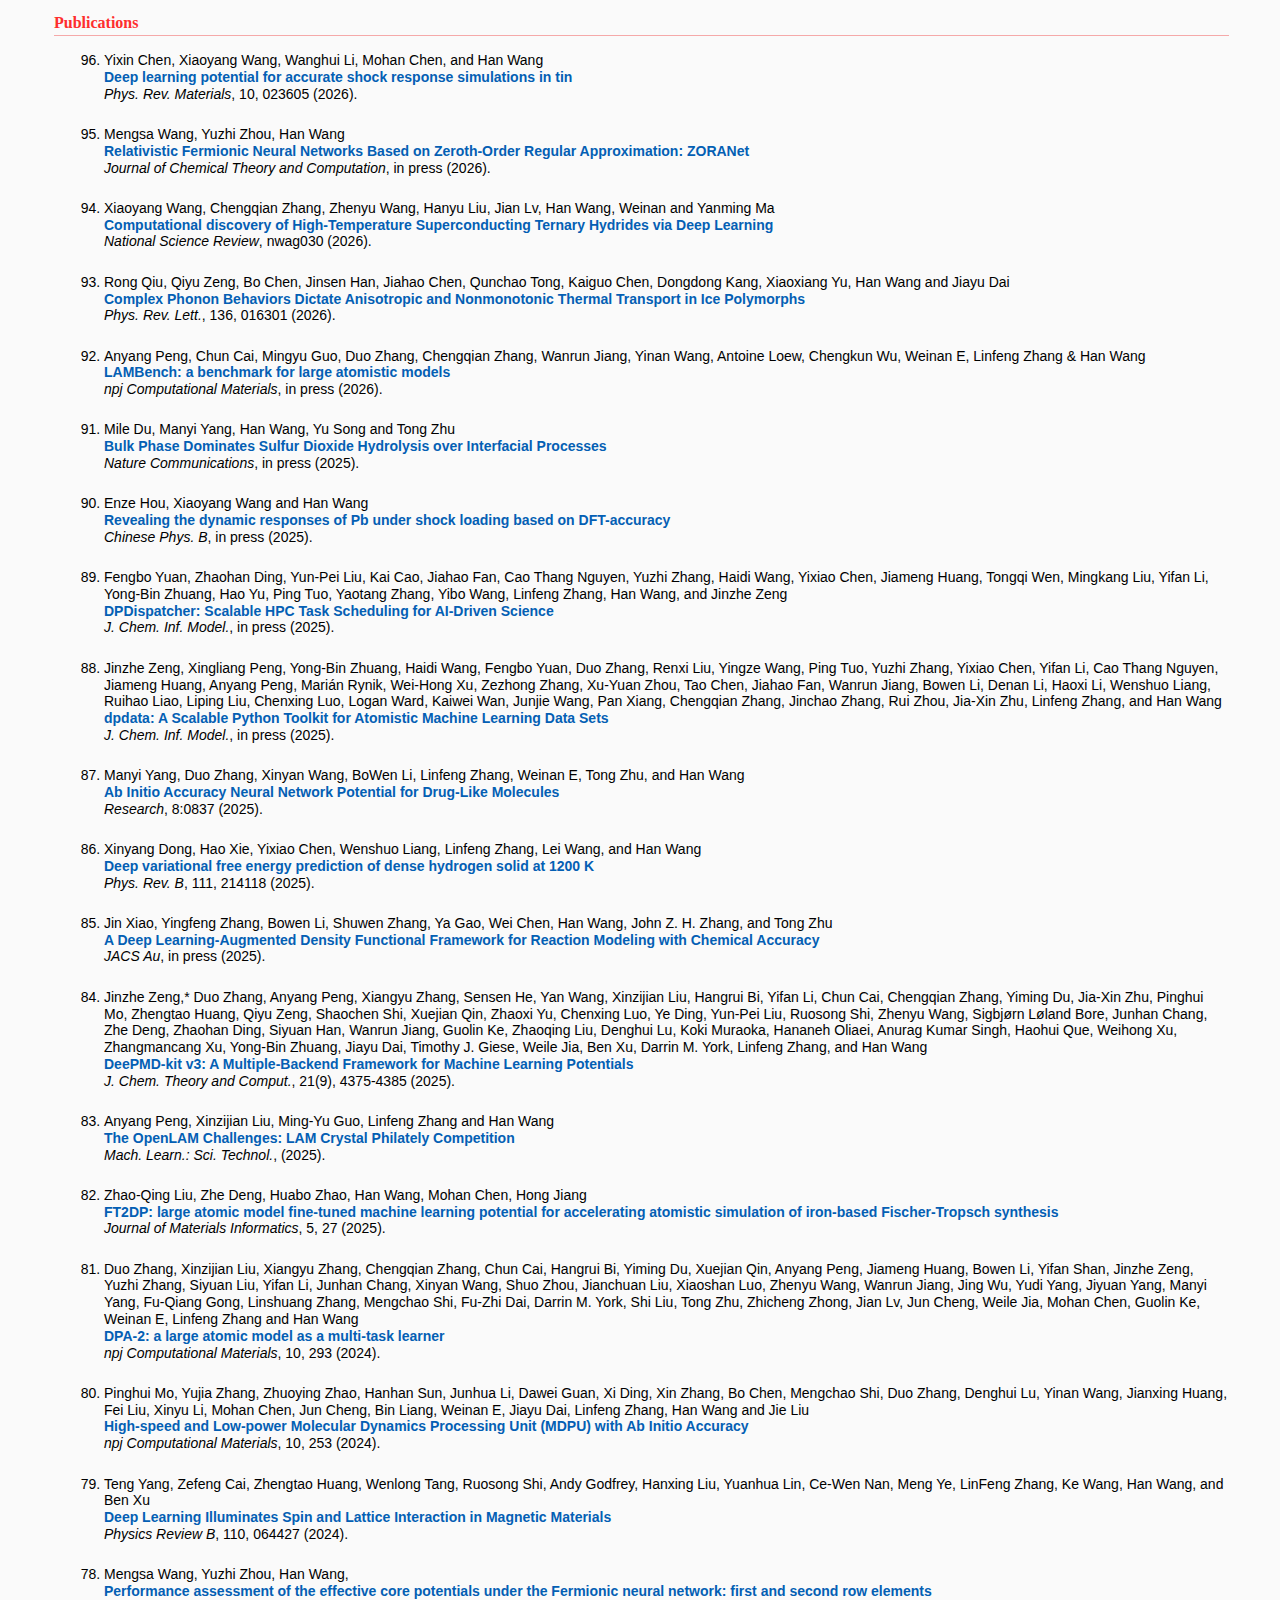
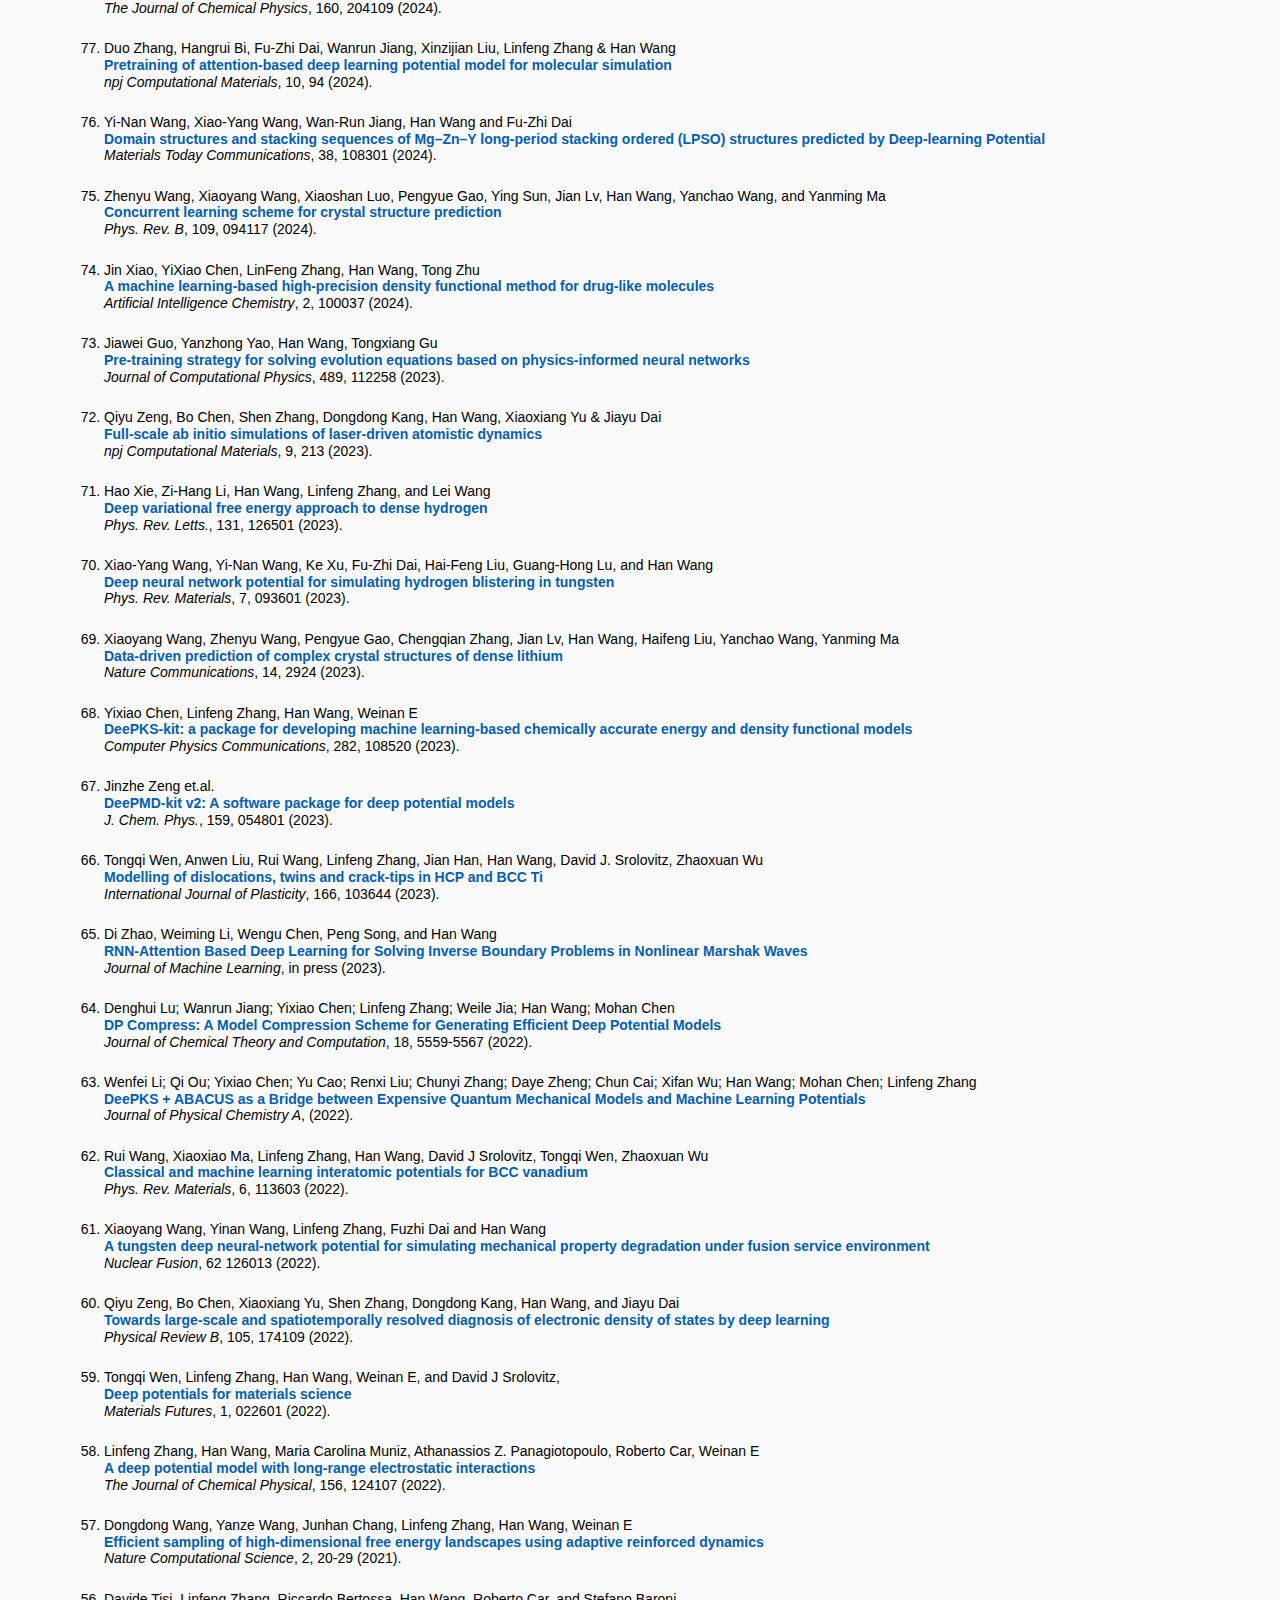
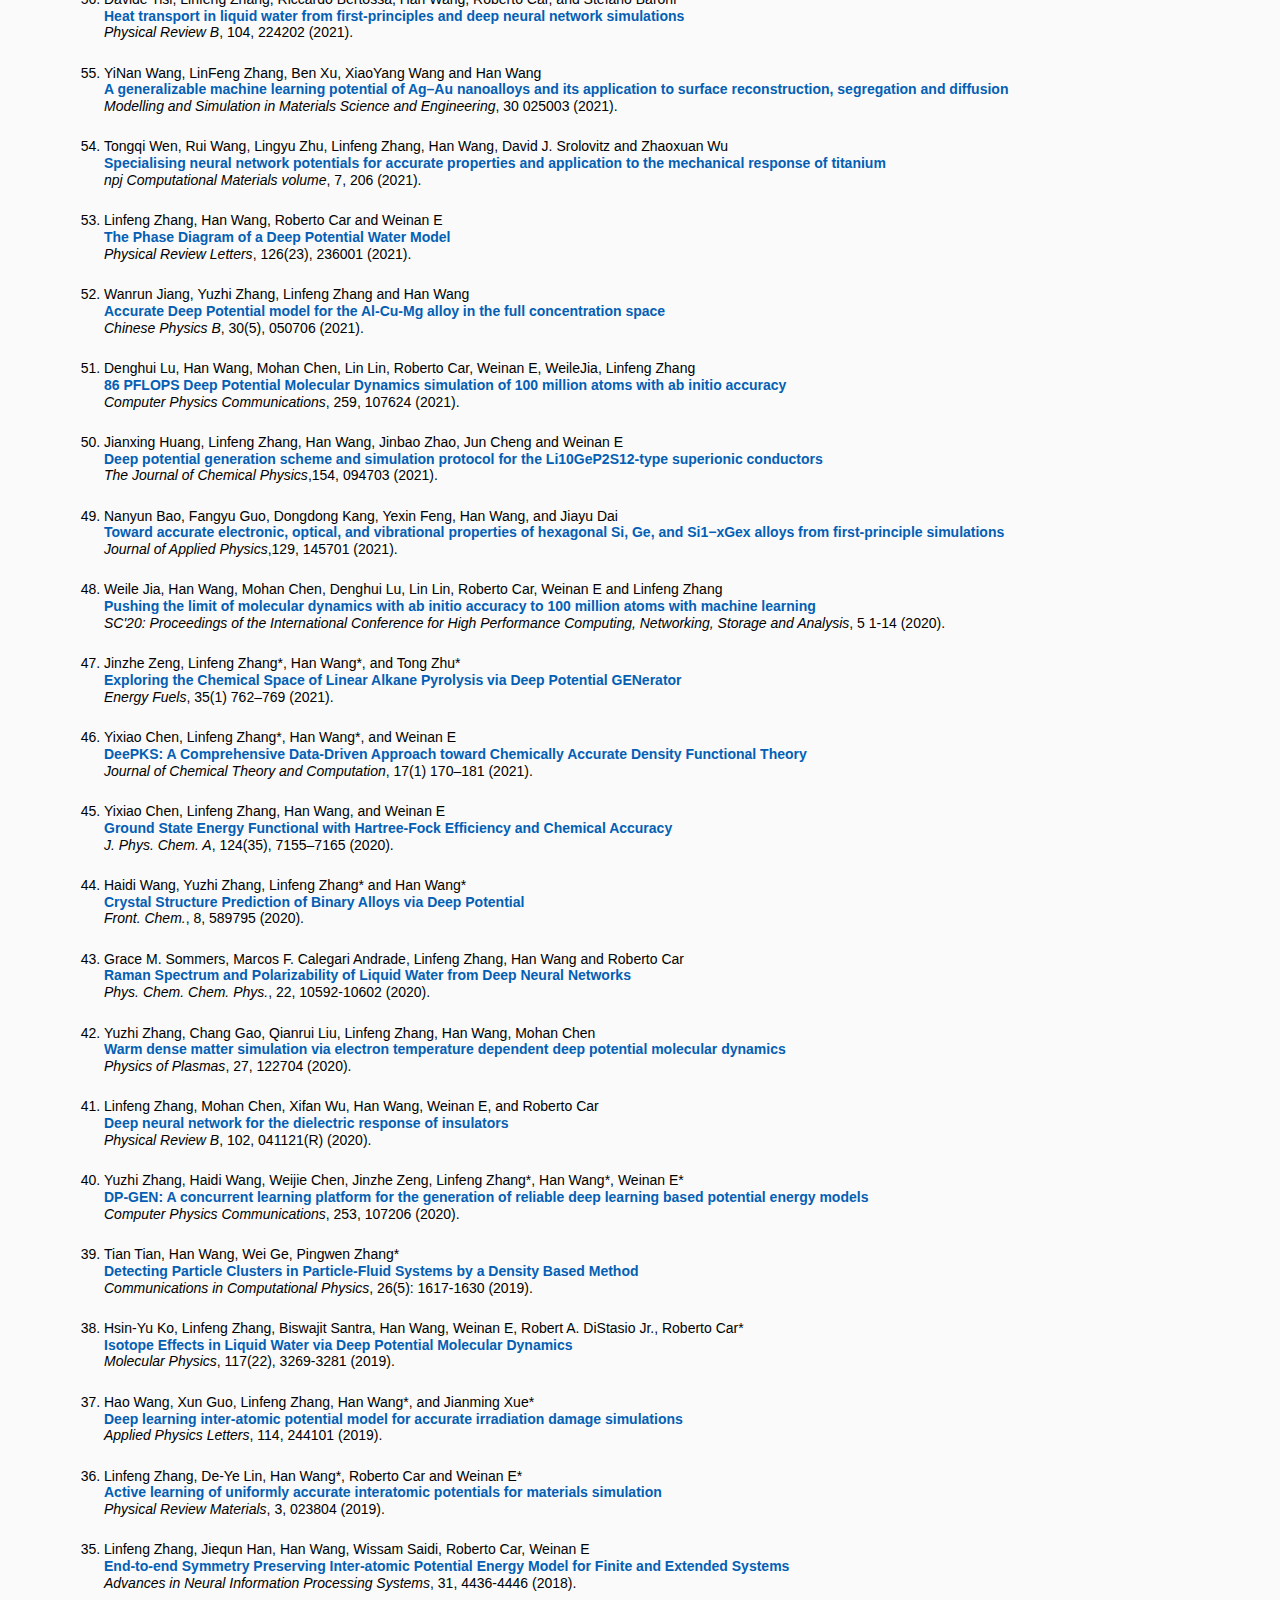
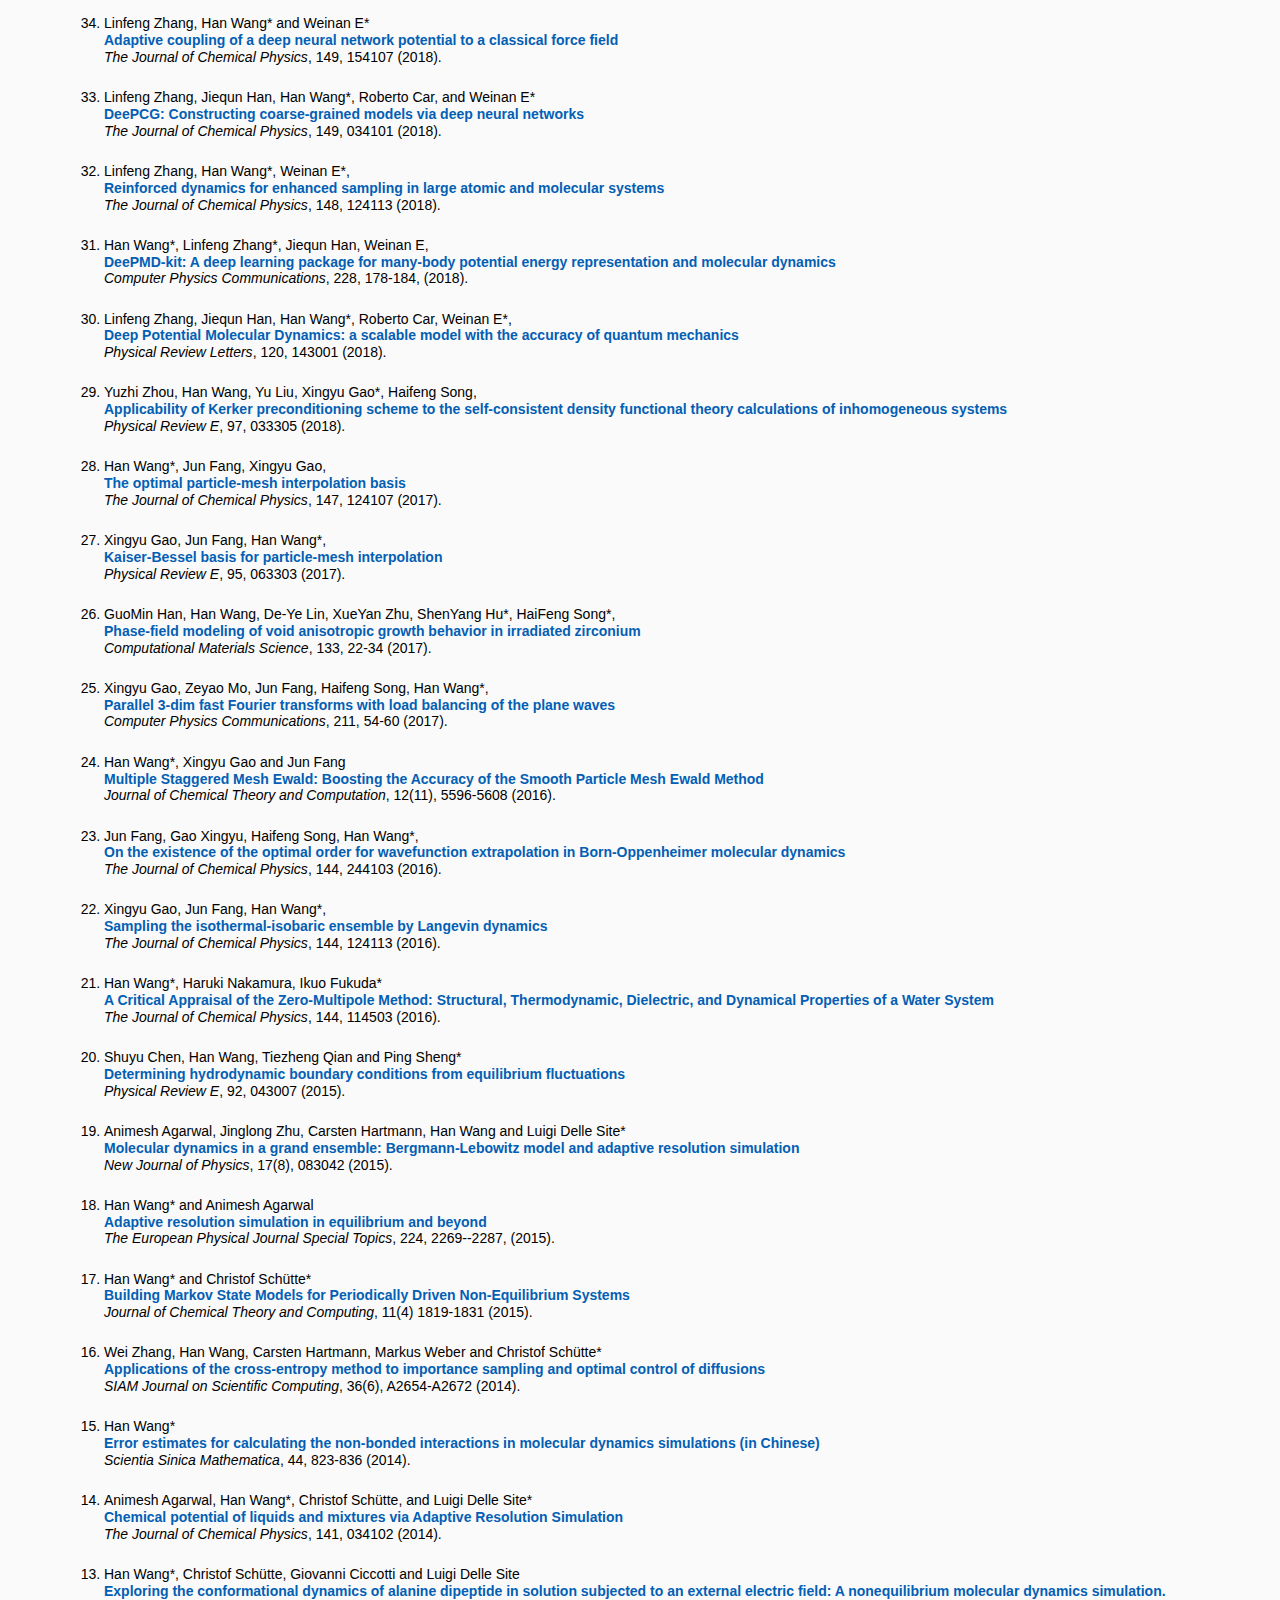
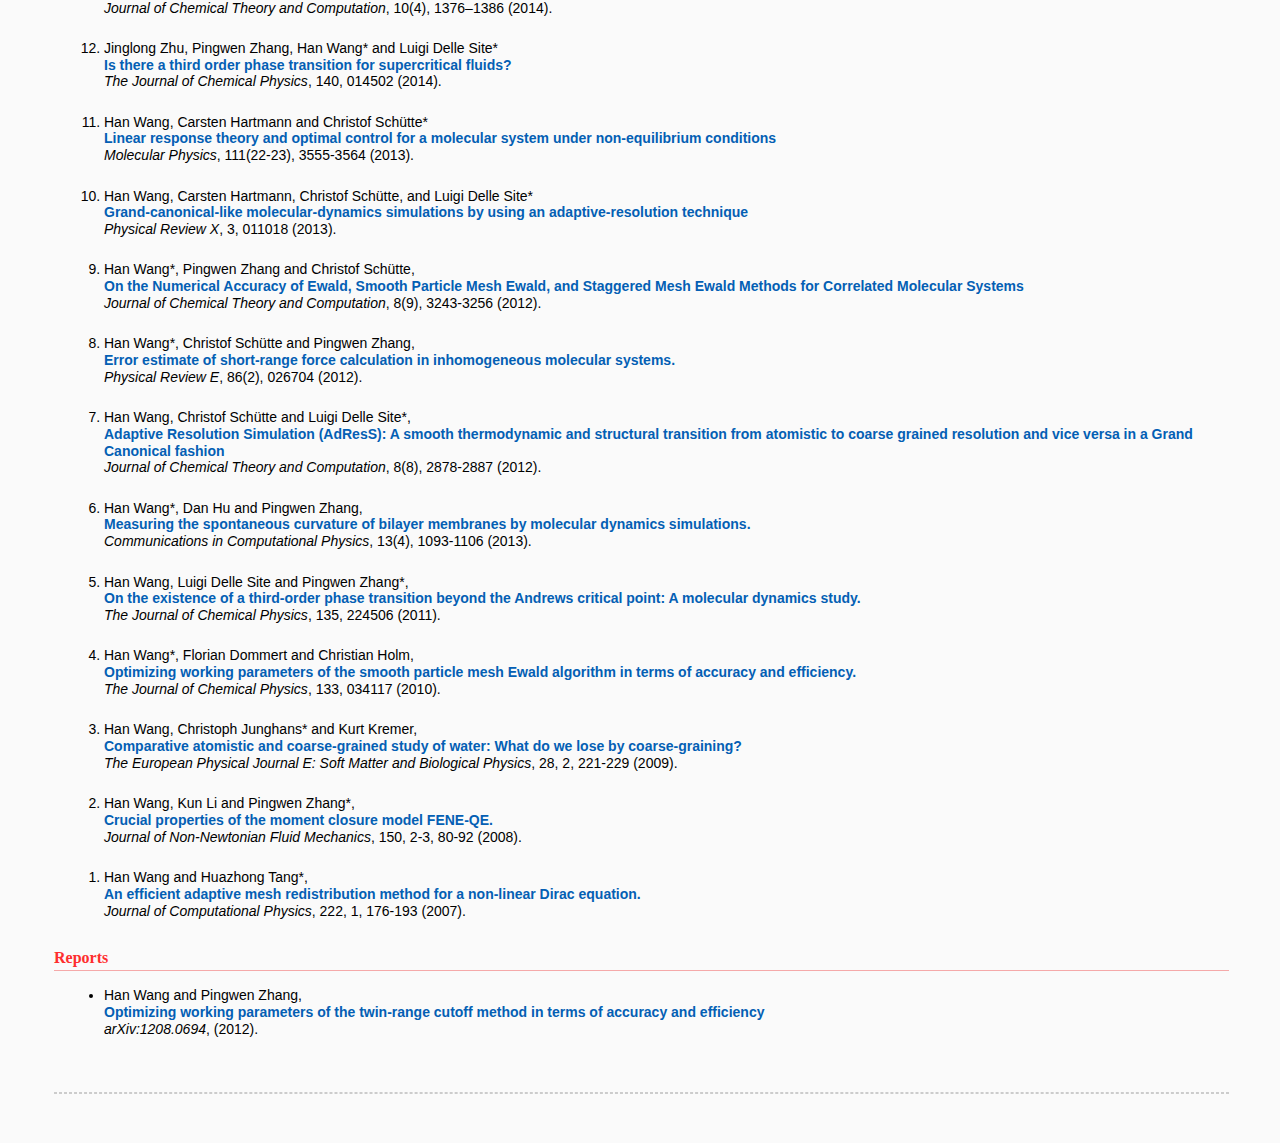
<file: publication.html>
<!DOCTYPE HTML PUBLIC "-//W3C//DTD HTML 4.0 Transitional//EN"> 
<html> 
  <head> 
    <title>Publications</title> 
    <meta http-equiv="Content-Type"
          content="text/html; charset=utf-8"> 
    <link rel="stylesheet" type="text/css" charset="utf-8" media="all" href="style.css" /> 
  </head>

  
  <body>

    <h3>Publications</h3>
    
    <ol reversed style="line-height:auto">
      <li>
	Yixin Chen, Xiaoyang Wang, Wanghui Li, Mohan Chen, and Han Wang
	<br>
	<a href="https://link.aps.org/doi/10.1103/6psb-3ksf">
	  Deep learning potential for accurate shock response simulations in tin
	</a><br>
	<i>Phys. Rev. Materials</i>, 10, 023605 (2026).
      </li>
      <br>
      <li>
	Mengsa Wang, Yuzhi Zhou, Han Wang
	<br>
	<a href="https://www.doi.org/10.1021/acs.jctc.5c01602">
	  Relativistic Fermionic Neural Networks Based on Zeroth-Order Regular Approximation: ZORANet
	</a><br>
	<i>Journal of Chemical Theory and Computation</i>, in press (2026).
      </li>
      <br>
      <li>
	Xiaoyang Wang, Chengqian Zhang, Zhenyu Wang, Hanyu Liu, Jian Lv, Han Wang, Weinan and Yanming Ma
	<br>
	<a href="https://doi.org/10.1093/nsr/nwag030">
	  Computational discovery of High-Temperature Superconducting Ternary Hydrides via Deep Learning
	</a><br>
	<i>National Science Review</i>, nwag030 (2026).
      </li>
      <br>
      <li>
	Rong Qiu, Qiyu Zeng, Bo Chen, Jinsen Han, Jiahao Chen, Qunchao Tong, Kaiguo Chen, Dongdong Kang, Xiaoxiang Yu, Han Wang and Jiayu Dai
	<br>
	<a href="https://doi.org/10.1103/fw22-25rz">
	  Complex Phonon Behaviors Dictate Anisotropic and Nonmonotonic Thermal Transport in Ice Polymorphs
	</a><br>
	<i>Phys. Rev. Lett.</i>, 136, 016301 (2026).
      </li>
      <br>
      <li>
	Anyang Peng, Chun Cai, Mingyu Guo, Duo Zhang, Chengqian Zhang, Wanrun Jiang, Yinan Wang, Antoine Loew, Chengkun Wu, Weinan E, Linfeng Zhang & Han Wang
	<br>
	<a href="https://www.nature.com/articles/s41524-025-01929-3">
	  LAMBench: a benchmark for large atomistic models
	</a><br>
	<i>npj Computational Materials</i>, in press (2026).
      </li>
      <br>
      <li>
	Mile Du, Manyi Yang, Han Wang, Yu Song and Tong Zhu
	<br>
	<a href="https://doi.org/10.1038/s41467-025-67250-1">
	  Bulk Phase Dominates Sulfur Dioxide Hydrolysis over Interfacial Processes
	</a><br>
	<i>Nature Communications</i>, in press (2025).
      </li>
      <br>
      <li>
	Enze Hou, Xiaoyang Wang and Han Wang
	<br>
	<a href="https://doi.org/10.1088/1674-1056/ae1726">
	  Revealing the dynamic responses of Pb under shock loading based on DFT-accuracy
	</a><br>
	<i>Chinese Phys. B</i>, in press (2025).
      </li>
      <br>
      <li>
	Fengbo Yuan, Zhaohan Ding, Yun-Pei Liu, Kai Cao, Jiahao Fan, Cao Thang Nguyen, Yuzhi Zhang, Haidi Wang, Yixiao Chen, Jiameng Huang, Tongqi Wen, Mingkang Liu, Yifan Li, Yong-Bin Zhuang, Hao Yu, Ping Tuo, Yaotang Zhang, Yibo Wang, Linfeng Zhang, Han Wang, and Jinzhe Zeng
	<br>
	<a href="https://doi.org/10.1021/acs.jcim.5c02081">
	  DPDispatcher: Scalable HPC Task Scheduling for AI-Driven Science
	</a><br>
	<i>J. Chem. Inf. Model.</i>, in press (2025).
      </li>
      <br>
      <li>
	Jinzhe Zeng, Xingliang Peng, Yong-Bin Zhuang, Haidi Wang, Fengbo Yuan, Duo Zhang, Renxi Liu, Yingze Wang, Ping Tuo, Yuzhi Zhang, Yixiao Chen, Yifan Li, Cao Thang Nguyen, Jiameng Huang, Anyang Peng, Marián Rynik, Wei-Hong Xu, Zezhong Zhang, Xu-Yuan Zhou, Tao Chen, Jiahao Fan, Wanrun Jiang, Bowen Li, Denan Li, Haoxi Li, Wenshuo Liang, Ruihao Liao, Liping Liu, Chenxing Luo, Logan Ward, Kaiwei Wan, Junjie Wang, Pan Xiang, Chengqian Zhang, Jinchao Zhang, Rui Zhou, Jia-Xin Zhu, Linfeng Zhang, and Han Wang
	<br>
	<a href="https://doi.org/10.1021/acs.jcim.5c01767">
	  dpdata: A Scalable Python Toolkit for Atomistic Machine Learning Data Sets
	</a><br>
	<i>J. Chem. Inf. Model.</i>, in press (2025).
      </li>
      <br>
      <li>
	Manyi Yang, Duo Zhang, Xinyan Wang, BoWen Li, Linfeng  Zhang, Weinan E, Tong Zhu, and Han Wang
	<br>
	<a href="https://doi.org/10.34133/research.0837">
	  Ab Initio Accuracy Neural Network Potential for Drug-Like Molecules
	</a><br>
	<i>Research</i>, 8:0837 (2025).
      </li>
      <br>
      <li>
	Xinyang Dong, Hao Xie, Yixiao Chen, Wenshuo Liang, Linfeng Zhang, Lei Wang, and Han Wang
	<br>
	<a href="https://doi.org/10.1103/rbsg-r7hx">
	  Deep variational free energy prediction of dense hydrogen solid at 1200 K
	</a><br>
	<i>Phys. Rev. B</i>, 111, 214118 (2025).
      </li>
      <br>
      <li>
	Jin Xiao, Yingfeng Zhang, Bowen Li, Shuwen Zhang, Ya Gao, Wei Chen, Han Wang, John Z. H. Zhang, and Tong Zhu
	<br>
	<a href="https://pubs.acs.org/doi/10.1021/jacsau.5c00541">
	  A Deep Learning-Augmented Density Functional Framework for Reaction Modeling with Chemical Accuracy
	</a><br>
	<i>JACS Au</i>, in press (2025).
      </li>
      <br>
      <li>
	Jinzhe Zeng,* Duo Zhang, Anyang Peng, Xiangyu Zhang, Sensen He, Yan Wang, Xinzijian Liu, Hangrui Bi, Yifan Li, Chun Cai, Chengqian Zhang, Yiming Du, Jia-Xin Zhu, Pinghui Mo, Zhengtao Huang, Qiyu Zeng, Shaochen Shi, Xuejian Qin, Zhaoxi Yu, Chenxing Luo, Ye Ding, Yun-Pei Liu, Ruosong Shi, Zhenyu Wang, Sigbjørn Løland Bore, Junhan Chang, Zhe Deng, Zhaohan Ding, Siyuan Han, Wanrun Jiang, Guolin Ke, Zhaoqing Liu, Denghui Lu, Koki Muraoka, Hananeh Oliaei, Anurag Kumar Singh, Haohui Que, Weihong Xu, Zhangmancang Xu, Yong-Bin Zhuang, Jiayu Dai, Timothy J. Giese, Weile Jia, Ben Xu, Darrin M. York, Linfeng Zhang, and Han Wang
	<br>
	<a href="https://doi.org/10.1021/acs.jctc.5c00340">
	  DeePMD-kit v3: A Multiple-Backend Framework for Machine Learning Potentials
	</a><br>
	<i>J. Chem. Theory and Comput.</i>, 21(9), 4375-4385 (2025).
      </li>
      <br>
      <li>
	Anyang Peng, Xinzijian Liu, Ming-Yu Guo, Linfeng Zhang and Han Wang
	<br>
	<a href="https://doi.org/10.1088/2632-2153/add3bf">
	  The OpenLAM Challenges: LAM Crystal Philately Competition
	</a><br>
	<i>Mach. Learn.: Sci. Technol.</i>, (2025).
      </li>
      <br>
      <li>
	Zhao-Qing Liu, Zhe Deng, Huabo Zhao, Han Wang, Mohan Chen, Hong Jiang
	<br>
	<a href="https://doi.org/10.20517/jmi.2024.105">
	  FT2DP: large atomic model fine-tuned machine learning potential for accelerating atomistic simulation of iron-based Fischer-Tropsch synthesis
	</a><br>
	<i>Journal of Materials Informatics</i>, 5, 27 (2025).
      </li>
      <br>
      <li>
	Duo Zhang, Xinzijian Liu, Xiangyu Zhang, Chengqian Zhang, Chun Cai, Hangrui Bi, Yiming Du, Xuejian Qin, Anyang Peng, Jiameng Huang, Bowen Li, Yifan Shan, Jinzhe Zeng, Yuzhi Zhang, Siyuan Liu, Yifan Li, Junhan Chang, Xinyan Wang, Shuo Zhou, Jianchuan Liu, Xiaoshan Luo, Zhenyu Wang, Wanrun Jiang, Jing Wu, Yudi Yang, Jiyuan Yang, Manyi Yang, Fu-Qiang Gong, Linshuang Zhang, Mengchao Shi, Fu-Zhi Dai, Darrin M. York, Shi Liu, Tong Zhu, Zhicheng Zhong, Jian Lv, Jun Cheng, Weile Jia, Mohan Chen, Guolin Ke, Weinan E, Linfeng Zhang and Han Wang
	<br>
	<a href="https://www.nature.com/articles/s41524-024-01493-2">
	  DPA-2: a large atomic model as a multi-task learner
	</a><br>
	<i>npj Computational Materials</i>, 10, 293 (2024).
      </li>
      <br>
      <li>
	Pinghui Mo, Yujia Zhang, Zhuoying Zhao, Hanhan Sun, Junhua Li, Dawei Guan, Xi Ding, Xin Zhang, Bo Chen, Mengchao Shi, Duo Zhang, Denghui Lu, Yinan Wang, Jianxing Huang, Fei Liu, Xinyu Li, Mohan Chen, Jun Cheng, Bin Liang, Weinan E, Jiayu Dai, Linfeng Zhang, Han Wang and Jie Liu
	<br>
	<a href="https://www.nature.com/articles/s41524-024-01422-3">
	  High-speed and Low-power Molecular Dynamics Processing Unit (MDPU) with Ab Initio Accuracy 
	</a><br>
	<i>npj Computational Materials</i>, 10, 253 (2024).
      </li>
      <br>
      <li>
	Teng Yang, Zefeng Cai, Zhengtao Huang, Wenlong Tang, Ruosong Shi, Andy Godfrey, Hanxing Liu, Yuanhua Lin, Ce-Wen Nan, Meng Ye, LinFeng Zhang, Ke Wang, Han Wang, and Ben Xu
	<br>
	<a href="https://doi.org/10.1103/PhysRevB.110.064427">
	  Deep Learning Illuminates Spin and Lattice Interaction in Magnetic Materials
	</a><br>
	<i>Physics Review B</i>, 110, 064427 (2024).
      </li>
      <br>
      <li>
	Mengsa Wang, Yuzhi Zhou, Han Wang,
	<br>
	<a href="https://doi.org/10.1063/5.0207853">
	  Performance assessment of the effective core potentials under the Fermionic neural network: first and second row elements
	</a><br>
	<i>The Journal of Chemical Physics</i>,  160, 204109 (2024).
      </li>
      <br>
      <li>
	Duo Zhang, Hangrui Bi, Fu-Zhi Dai, Wanrun Jiang, Xinzijian Liu, Linfeng Zhang & Han Wang
	<br>
	<a href="https://doi.org/10.1038/s41524-024-01278-7">
	  Pretraining of attention-based deep learning potential model for molecular simulation
	</a><br>
	<i>npj Computational Materials</i>, 10, 94 (2024).
      </li>
      <br>
      <li>
	Yi-Nan Wang, Xiao-Yang Wang, Wan-Run Jiang, Han Wang and Fu-Zhi Dai
	<br>
	<a href="https://doi.org/10.1016/j.mtcomm.2024.108301">
	  Domain structures and stacking sequences of Mg–Zn–Y long-period stacking ordered (LPSO) structures predicted by Deep-learning Potential
	</a><br>
	<i>Materials Today Communications</i>, 38, 108301 (2024).
      </li>
      <br>
      <li>
	Zhenyu Wang, Xiaoyang Wang, Xiaoshan Luo, Pengyue Gao, Ying Sun, Jian Lv, Han Wang, Yanchao Wang, and Yanming Ma
	<br>
	<a href="https://doi.org/10.1103/PhysRevB.109.094117">
	  Concurrent learning scheme for crystal structure prediction
	</a><br>
	<i>Phys. Rev. B</i>, 109, 094117 (2024).
      </li>
      <br>
      <li>
	Jin Xiao, YiXiao Chen, LinFeng Zhang, Han Wang, Tong Zhu
	<br>
	<a href="https://doi.org/10.1016/j.aichem.2023.100037">
	  A machine learning-based high-precision density functional method for drug-like molecules
	</a><br>
	<i>Artificial Intelligence Chemistry</i>, 2, 100037 (2024).
      </li>
      <br>
      <li>
	Jiawei Guo, Yanzhong Yao, Han Wang, Tongxiang Gu
	<br>
	<a href="https://doi.org/10.1016/j.jcp.2023.112258">
	  Pre-training strategy for solving evolution equations based on physics-informed neural networks
	</a><br>
	<i>Journal of Computational Physics</i>, 489, 112258 (2023).
      </li>
      <br>
      <li>
	Qiyu Zeng, Bo Chen, Shen Zhang, Dongdong Kang, Han Wang, Xiaoxiang Yu & Jiayu Dai
	<br>
	<a href="https://www.nature.com/articles/s41524-023-01168-4">
	  Full-scale ab initio simulations of laser-driven atomistic dynamics
	</a><br>
	<i>npj Computational Materials</i>, 9, 213 (2023).
      </li>
      <br>
      <li>
	Hao Xie, Zi-Hang Li, Han Wang, Linfeng Zhang, and Lei Wang
	<br>
	<a href="https://doi.org/10.1103/PhysRevLett.131.126501">
	  Deep variational free energy approach to dense hydrogen
	</a><br>
	<i>Phys. Rev. Letts.</i>, 131, 126501 (2023).
      </li>
      <br>
      <li>
	Xiao-Yang Wang, Yi-Nan Wang, Ke Xu, Fu-Zhi Dai, Hai-Feng Liu, Guang-Hong Lu, and Han Wang
	<br>
	<a href="https://doi.org/10.1103/PhysRevMaterials.7.093601">
	  Deep neural network potential for simulating hydrogen blistering in tungsten
	</a><br>
	<i>Phys. Rev. Materials</i>, 7, 093601 (2023).
      </li>
      <br>
      <li>
	Xiaoyang Wang, Zhenyu Wang, Pengyue Gao, Chengqian Zhang, Jian Lv, Han Wang, Haifeng Liu, Yanchao Wang, Yanming Ma
	<br>
	<a href="https://doi.org/10.1038/s41467-023-38650-y">
	  Data-driven prediction of complex crystal structures of dense lithium
	</a><br>
	<i>Nature Communications</i>, 14, 2924 (2023).
      </li>
      <br>
      <li>
	Yixiao Chen, Linfeng Zhang, Han Wang, Weinan E 
	<br>
	<a href="https://doi.org/10.17632/x54bnz5vxk.1">
	  DeePKS-kit: a package for developing machine learning-based chemically accurate energy and density functional models
	</a><br>
	<i>Computer Physics Communications</i>, 282, 108520 (2023).
      </li>
      <br>
      <li>
	Jinzhe Zeng et.al. 
	<br>
	<a href="https://doi.org/10.1063/5.0155600">
	  DeePMD-kit v2: A software package for deep potential models 
	</a><br>
	<i>J. Chem. Phys.</i>, 159, 054801 (2023).
      </li>
      <br>
      <li>
	Tongqi Wen, Anwen Liu, Rui Wang, Linfeng Zhang, Jian Han, Han Wang, David J. Srolovitz, Zhaoxuan Wu
	<br>
	<a href="https://doi.org/10.1016/j.ijplas.2023.103644">
	  Modelling of dislocations, twins and crack-tips in HCP and BCC Ti
	</a><br>
	<i>International Journal of Plasticity</i>, 166, 103644 (2023).
      </li>
      <br>
      <li>
	Di Zhao, Weiming Li, Wengu Chen, Peng Song, and Han Wang
	<br>
	<a href="https://doi.org/10.4208/jml.221209">
	  RNN-Attention Based Deep Learning for Solving Inverse Boundary Problems in Nonlinear Marshak Waves
	</a><br>
	<i>Journal of Machine Learning</i>, in press (2023).
      </li>
      <br>
      <li>
	Denghui Lu; Wanrun Jiang; Yixiao Chen; Linfeng Zhang; Weile Jia; Han Wang; Mohan Chen
	<br>
	<a href="https://doi.org/10.1021/acs.jctc.2c00102">
	  DP Compress: A Model Compression Scheme for Generating Efficient Deep Potential Models
	</a><br>
	<i>Journal of Chemical Theory and Computation</i>, 18, 5559-5567 (2022).
      </li>
      <br>
      <li>
	Wenfei Li; Qi Ou; Yixiao Chen; Yu Cao; Renxi Liu; Chunyi Zhang; Daye Zheng; Chun Cai; Xifan Wu; Han Wang; Mohan Chen; Linfeng Zhang
	<br>
	<a href="https://doi.org/10.1021/acs.jpca.2c05000">
	  DeePKS + ABACUS as a Bridge between Expensive Quantum Mechanical Models and Machine Learning Potentials
	</a><br>
	<i>Journal of Physical Chemistry A</i>, (2022).
      </li>
      <br>
      <li>
	Rui Wang, Xiaoxiao Ma, Linfeng Zhang, Han Wang, David J Srolovitz, Tongqi Wen, Zhaoxuan Wu
	<br>
	<a href="https://doi.org/10.1103/PhysRevMaterials.6.113603">
	  Classical and machine learning interatomic potentials for BCC vanadium
	</a><br>
	<i>Phys. Rev. Materials</i>, 6, 113603 (2022).
      </li>
      <br>
      <li>
	Xiaoyang Wang, Yinan Wang, Linfeng Zhang, Fuzhi Dai and Han Wang
	<br>
	<a href="https://doi.org/10.1088/1741-4326/ac888b">
	  A tungsten deep neural-network potential for simulating mechanical property degradation under fusion service environment
	</a><br>
	<i>Nuclear Fusion</i>,  62 126013 (2022).
      </li>
      <br>
      <li>
	Qiyu Zeng, Bo Chen, Xiaoxiang Yu, Shen Zhang, Dongdong Kang, Han Wang, and Jiayu Dai
	<br>
	<a href="https://doi.org/10.1103/PhysRevB.105.174109">
	  Towards large-scale and spatiotemporally resolved diagnosis of electronic density of states by deep learning
	</a><br>
	<i>Physical Review B</i>, 105, 174109 (2022).
      </li>
      <br>
      <li>
	Tongqi Wen, Linfeng Zhang, Han Wang, Weinan E, and David J Srolovitz,
	<br>
	<a href="https://doi.org/10.1088/2752-5724/ac681d">
	  Deep potentials for materials science
	</a><br>
	<i>Materials Futures</i>, 1, 022601 (2022).
      </li>
      <br>
      <li>
	Linfeng Zhang, Han Wang, Maria Carolina Muniz, Athanassios Z. Panagiotopoulo, Roberto Car, Weinan E
	<br>
	<a href="https://doi.org/10.1063/5.0083669">
	  A deep potential model with long-range electrostatic interactions
	</a><br>
	<i>The Journal of Chemical Physical</i>, 156, 124107 (2022).
      </li>
      <br>
      <li>
	Dongdong Wang, Yanze Wang, Junhan Chang, Linfeng Zhang, Han Wang, Weinan E
	<br>
	<a href="https://doi.org/10.1038/s43588-021-00173-1">
	  Efficient sampling of high-dimensional free energy landscapes using adaptive reinforced dynamics
	</a><br>
	<i>Nature Computational Science</i>, 2, 20-29 (2021).
      </li>
      <br>
      <li>
	Davide Tisi, Linfeng Zhang, Riccardo Bertossa, Han Wang, Roberto Car, and Stefano Baroni
	<br>
	<a href="https://doi.org/10.1103/PhysRevB.104.224202">
	  Heat transport in liquid water from first-principles and deep neural network simulations
	</a><br>
	<i>Physical Review B</i>, 104, 224202 (2021).
      </li>
      <br>
      <li>
	YiNan Wang, LinFeng Zhang, Ben Xu, XiaoYang Wang and Han Wang
	<br>
	<a href="https://doi.org/10.1088/1361-651X/ac4002">
	  A generalizable machine learning potential of Ag–Au nanoalloys and its application to surface reconstruction, segregation and diffusion
	</a><br>
	<i>Modelling and Simulation in Materials Science and Engineering</i>, 30 025003 (2021).
      </li>
      <br>
      <li>
	Tongqi Wen, Rui Wang, Lingyu Zhu, Linfeng Zhang, Han Wang, David J. Srolovitz and Zhaoxuan Wu
	<br>
	<a href="https://doi.org/10.1038/s41524-021-00661-y">
	  Specialising neural network potentials for accurate properties and application to the mechanical response of titanium 
	</a><br>
	<i>npj Computational Materials volume</i>, 7, 206 (2021).
      </li>
      <br>
      <li>
	Linfeng Zhang, Han Wang, Roberto Car and Weinan E
	<br>
	<a href="https://doi.org/10.1103/PhysRevLett.126.236001">
	  The Phase Diagram of a Deep Potential Water Model 
	</a><br>
	<i>Physical Review Letters</i>, 126(23), 236001 (2021).
      </li>
      <br>
      <li>
	Wanrun Jiang, Yuzhi Zhang, Linfeng Zhang and Han Wang
	<br>
	<a href="https://doi.org/10.1088/1674-1056/abf134">
	  Accurate Deep Potential model for the Al-Cu-Mg alloy in the full concentration space
	</a><br>
	<i>Chinese Physics B</i>, 30(5), 050706 (2021).
      </li>
      <br>
      <li>
	Denghui Lu, Han Wang, Mohan Chen, Lin Lin, Roberto Car, Weinan E, WeileJia, Linfeng Zhang
	<br>
	<a href="https://doi.org/10.1016/j.cpc.2020.107624">
	  86 PFLOPS Deep Potential Molecular Dynamics simulation of 100 million atoms with ab initio accuracy
	</a><br>
	<i>Computer Physics Communications</i>, 259, 107624 (2021).
      </li>
      <br>
      <li>
	Jianxing Huang, Linfeng Zhang, Han Wang, Jinbao Zhao, Jun Cheng and Weinan E
	<br>
	<a href="https://doi.org/10.1063/5.0041849">
	  Deep potential generation scheme and simulation protocol for the Li10GeP2S12-type superionic conductors
	</a><br>
	<i>The Journal of Chemical Physics</i>,154, 094703 (2021).
      </li>
      <br>
      <li>
	Nanyun Bao,  Fangyu Guo,  Dongdong Kang,  Yexin Feng,  Han Wang, and  Jiayu Dai
	<br>
	<a href="https://doi.org/10.1063/5.0043773">
	  Toward accurate electronic, optical, and vibrational properties of hexagonal Si, Ge, and Si1−xGex alloys from first-principle simulations
	</a><br>
	<i>Journal of Applied Physics</i>,129, 145701 (2021).
      </li>
      <br>
      <li>
	Weile Jia, Han Wang, Mohan Chen, Denghui Lu, Lin Lin, Roberto Car, Weinan E and Linfeng Zhang
	<br>
	<a href="https://dl.acm.org/doi/abs/10.5555/3433701.3433707">
	  Pushing the limit of molecular dynamics with ab initio accuracy to 100 million atoms with machine learning
	</a><br>
	<i>SC'20: Proceedings of the International Conference for High Performance Computing, Networking, Storage and Analysis</i>, 5 1-14 (2020).
      </li>
      <br>
      <li>
	Jinzhe Zeng, Linfeng Zhang*, Han Wang*, and Tong Zhu*
	<br>
	<a href="https://doi.org/10.1021/acs.energyfuels.0c03211">
	  Exploring the Chemical Space of Linear Alkane Pyrolysis via Deep Potential GENerator
	</a><br>
	<i>Energy Fuels</i>, 35(1) 762–769 (2021).
      </li>
      <br>
      <li>
	Yixiao Chen, Linfeng Zhang*, Han Wang*, and Weinan E
	<br>
	<a href="https://doi.org/10.1021/acs.jctc.0c00872">
	  DeePKS: A Comprehensive Data-Driven Approach toward Chemically Accurate Density Functional Theory
	</a><br>
	<i>Journal of Chemical Theory and Computation</i>, 17(1) 170–181 (2021).
      </li>
      <br>
      <li>
	Yixiao Chen, Linfeng Zhang, Han Wang, and Weinan E
	<br>
	<a href="https://doi.org/10.1021/acs.jpca.0c03886">
	  Ground State Energy Functional with Hartree-Fock Efficiency and Chemical Accuracy
	</a><br>
	<i>J. Phys. Chem. A</i>, 124(35), 7155–7165 (2020).
      </li>
      <br>
      <li>
	Haidi Wang, Yuzhi Zhang, Linfeng Zhang* and Han Wang*
	<br>
	<a href="https://doi.org/10.3389/fchem.2020.589795">
	  Crystal Structure Prediction of Binary Alloys via Deep Potential
	</a><br>
	<i>Front. Chem.</i>, 8, 589795 (2020).
      </li>
      <br>
      <li>
	Grace M. Sommers, Marcos F. Calegari Andrade, Linfeng Zhang, Han Wang and  Roberto Car
	<br>
	<a href="https://doi.org/10.1039/D0CP01893G">
	  Raman Spectrum and Polarizability of Liquid Water from Deep Neural Networks 
	</a><br>
	<i>Phys. Chem. Chem. Phys.</i>, 22, 10592-10602 (2020).
      </li>
      <br>
      <li>
	Yuzhi Zhang, Chang Gao, Qianrui Liu, Linfeng Zhang, Han Wang, Mohan Chen
	<br>
	<a href="https://doi.org/10.1063/5.0023265">
	  Warm dense matter simulation via electron temperature dependent deep potential molecular dynamics 
	</a><br>
	<i>Physics of Plasmas</i>, 27, 122704 (2020).
      </li>
      <br>
      <li>
	Linfeng Zhang, Mohan Chen, Xifan Wu, Han Wang, Weinan E, and Roberto Car
	<br>
	<a href="https://doi.org/10.1103/PhysRevB.102.041121">
	  Deep neural network for the dielectric response of insulators
	</a><br>
	<i>Physical Review B</i>, 102, 041121(R) (2020).
      </li>
      <br>
      <li>
	Yuzhi Zhang, Haidi Wang, Weijie Chen, Jinzhe Zeng, Linfeng Zhang*, Han Wang*, Weinan E*
	<br>
	<a href="https://doi.org/10.1016/j.cpc.2020.107206">
	  DP-GEN: A concurrent learning platform for the generation of reliable deep learning based potential energy models
	</a><br>
	<i>Computer Physics Communications</i>, 253, 107206 (2020).
      </li>
      <br>
      <li>
	Tian Tian, Han Wang, Wei Ge, Pingwen Zhang*
	<br>
	<a href="https://doi.org/10.4208/cicp.2019.js60.09">
	  Detecting Particle Clusters in Particle-Fluid Systems by a Density Based Method
	</a><br>
	<i>Communications in Computational Physics</i>, 26(5): 1617-1630 (2019).
      </li>
      <br>
      <li>
	Hsin-Yu Ko, Linfeng Zhang, Biswajit Santra, Han Wang, Weinan E, Robert A. DiStasio Jr., Roberto Car*	
	<br>
	<a href="https://arxiv.org/pdf/1904.04930.pdf">
	  Isotope Effects in Liquid Water via Deep Potential Molecular Dynamics
	</a><br>
	<i>Molecular Physics</i>, 117(22), 3269-3281 (2019).
      </li>
      <br>
      <li>
	Hao Wang, Xun Guo, Linfeng Zhang, Han Wang*, and Jianming Xue*
	<br>
	<a href="https://doi.org/10.1063/1.5098061">
	Deep learning inter-atomic potential model for accurate irradiation damage simulations  
	</a><br>
	<i>Applied Physics Letters</i>, 114, 244101 (2019).
      </li>
      <br>
      <li>
	Linfeng Zhang, De-Ye Lin, Han Wang*, Roberto Car and Weinan E*
	<br>
	<a href="https://doi.org/10.1103/PhysRevMaterials.3.023804">
	  Active learning of uniformly accurate interatomic potentials for materials simulation
	</a><br>
	<i>Physical Review Materials</i>, 3, 023804 (2019).
      </li>
      <br>
      <li>
	Linfeng Zhang, Jiequn Han, Han Wang, Wissam Saidi, Roberto Car, Weinan E
	<br>
	<a href="https://papers.nips.cc/paper/2018/hash/e2ad76f2326fbc6b56a45a56c59fafdb-Abstract.html">
	  End-to-end Symmetry Preserving Inter-atomic Potential Energy Model for Finite and Extended Systems
	</a><br>
	<i>Advances in Neural Information Processing Systems</i>, 31, 4436-4446 (2018).
      </li>
      <br>
      <li>
	Linfeng Zhang, Han Wang* and Weinan E*
	<br>
	<a href="https://doi.org/10.1063/1.5042714">
	  Adaptive coupling of a deep neural network potential to a classical force field
	</a><br>
	<i>The Journal of Chemical Physics</i>, 149, 154107 (2018).
      </li>
      <br>
      <li>
	Linfeng Zhang, Jiequn Han, Han Wang*, Roberto Car, and Weinan E*
	<br>
	<a href="https://doi.org/10.1063/1.5027645">
	  DeePCG: Constructing coarse-grained models via deep neural networks
	</a><br>
	<i>The Journal of Chemical Physics</i>, 149, 034101 (2018).
      </li>
      <br>
      <li>
	Linfeng Zhang, Han Wang*, Weinan E*, 
	<br>
	<a href="https://doi.org/10.1063/1.5019675">
	  Reinforced dynamics for enhanced sampling in large atomic and molecular systems
	</a><br>
	<i>The Journal of Chemical Physics</i>, 148, 124113 (2018).
      </li>
      <br>
      <li>
	Han Wang*, Linfeng Zhang*, Jiequn Han, Weinan E, 
	<br>
	<a href="https://doi.org/10.1016/j.cpc.2018.03.016">
	  DeePMD-kit: A deep learning package for many-body potential energy representation and molecular dynamics 
	</a><br>
	<i>Computer Physics Communications</i>, 228, 178-184, (2018).
      </li>
      <br>
      <li>
	Linfeng Zhang, Jiequn Han, Han Wang*, Roberto Car, Weinan E*, 
	<br>
	<a href="https://doi.org/10.1103/PhysRevLett.120.143001">
	  Deep Potential Molecular Dynamics: a scalable model with the accuracy of quantum mechanics
	</a><br>
	<i>Physical Review Letters</i>, 120, 143001 (2018).
      </li>
      <br>
      <li>
	Yuzhi Zhou, Han Wang, Yu Liu, Xingyu Gao*, Haifeng Song, 
	<br>
	<a href="https://doi.org/10.1103/PhysRevE.97.033305">
	Applicability of Kerker preconditioning scheme to the self-consistent density functional theory calculations of inhomogeneous systems
	</a><br>
	<i>Physical Review E</i>, 97, 033305 (2018).
      </li>
      <br>
      <li>
	Han Wang*, Jun Fang, Xingyu Gao, 
	<br>
	<a href="https://doi.org/10.1063/1.4994857">
	  The optimal particle-mesh interpolation basis
	</a><br>
	<i>The Journal of Chemical Physics</i>, 147, 124107 (2017).
      </li>
      <br>
      <li>
	Xingyu Gao, Jun Fang, Han Wang*,
	<br>
	<a href="https://doi.org/10.1103/PhysRevE.95.063303">
	  Kaiser-Bessel basis for particle-mesh interpolation
	</a><br>
	<i>Physical Review E</i>, 95, 063303 (2017).
      </li>
      <br>
      <li>
	GuoMin Han, Han Wang, De-Ye Lin, XueYan Zhu, ShenYang Hu*, HaiFeng Song*,
	<br>
	<a href="https://doi.org/10.1016/j.commatsci.2017.02.032">
	  Phase-field modeling of void anisotropic growth behavior in irradiated zirconium
	</a><br>
	<i>Computational Materials Science</i>, 133, 22-34 (2017).
      </li>
      <br>
      <li>
	Xingyu Gao, Zeyao Mo, Jun Fang, Haifeng Song, Han Wang*,
	<br>
	<a href="http://dx.doi.org/10.1016/j.cpc.2016.07.001">
	  Parallel 3-dim fast Fourier transforms with load balancing of the plane waves
	</a><br>
	<i>Computer Physics Communications</i>, 211, 54-60 (2017).
      </li>
      <br>
      <li>
	Han Wang*, Xingyu Gao and Jun Fang
	<br>
	<a href="http://dx.doi.org/10.1021/acs.jctc.6b00701">
	  Multiple Staggered Mesh Ewald: Boosting the Accuracy of the Smooth Particle Mesh Ewald Method 
	</a><br>
	<i>Journal of Chemical Theory and Computation</i>, 12(11), 5596-5608 (2016).
      </li>
      <br>
      <li>
	Jun Fang, Gao Xingyu, Haifeng Song, Han Wang*,
	<br>
	<a href="http://dx.doi.org/10.1063/1.4954234">
	  On the existence of the optimal order for wavefunction extrapolation in Born-Oppenheimer molecular dynamics
	</a><br>
	<i>The Journal of Chemical Physics</i>, 144, 244103 (2016).
      </li>
      <br>
      <li>
	Xingyu Gao, Jun Fang, Han Wang*,
	<br>
	<a href="http://dx.doi.org/10.1063/1.4944909">
	  Sampling the isothermal-isobaric ensemble by Langevin dynamics
	</a><br>
	<i>The Journal of Chemical Physics</i>, 144, 124113 (2016).
      </li>
      <br>
      <li>
	Han Wang*, Haruki Nakamura, Ikuo Fukuda*
	<br>
	<a href="http://dx.doi.org/10.1063/1.4943956">
	  A Critical Appraisal of the Zero-Multipole Method: Structural, Thermodynamic, Dielectric, and Dynamical Properties of a Water System
	</a><br>
	<i>The Journal of Chemical Physics</i>, 144, 114503 (2016). 
      </li>
      <br>
      <li>
	Shuyu Chen, Han Wang, Tiezheng Qian and Ping Sheng*
	<br>
	<a href="http://dx.doi.org/10.1103/PhysRevE.92.043007">
	  Determining hydrodynamic boundary conditions from equilibrium fluctuations
	</a><br>
	<i>Physical Review E</i>, 92, 043007 (2015). 
      </li>
      <br>
      <li>
	Animesh Agarwal, Jinglong Zhu, Carsten Hartmann, Han Wang and Luigi Delle Site*
	<br>
	<a href="http://dx.doi.org/10.1088/1367-2630/17/8/083042">
	  Molecular dynamics in a grand ensemble: Bergmann-Lebowitz model and adaptive resolution simulation
	</a><br>
	<i>New Journal of Physics</i>, 17(8), 083042 (2015). 
      </li>
      <br>
      <li>
	Han Wang* and Animesh Agarwal
	<br>
	<a href="http://dx.doi.org/10.1140/epjst/e2015-02411-2">
	  Adaptive resolution simulation in equilibrium and beyond	  
	</a><br>
	<i>The European Physical Journal Special Topics</i>, 224, 2269--2287, (2015). 
      </li>
      <br>
      <li>
	Han Wang* and Christof Schütte*
	<br>
	<a href="http://dx.doi.org/10.1021/ct500997y">
	  Building Markov State Models for Periodically Driven Non-Equilibrium Systems
	</a><br>
	<i>Journal of Chemical Theory and Computing</i>, 11(4) 1819-1831 (2015).
      </li>
      <br>
      <li>
	Wei Zhang, Han Wang, Carsten Hartmann, Markus Weber and Christof Schütte*<br>
	<a href="http://dx.doi.org/10.1137/14096493X">
	  Applications of the cross-entropy method to importance
	  sampling and optimal control of diffusions
	</a><br>
	<i>SIAM Journal on Scientific Computing</i>, 36(6), A2654-A2672 (2014).
      </li>
      <br>
      <li>
	Han Wang*<br>
	<a href="http://math.scichina.com:8081/sciA/CN/10.1360/012013-142">
	  Error estimates for calculating the non-bonded interactions in molecular dynamics simulations (in Chinese)
	</a><br>
	<i>Scientia Sinica Mathematica</i>, 44, 823-836 (2014).
      </li>
      <br>
      <li>
	Animesh Agarwal, Han Wang*, Christof Schütte, and Luigi Delle Site*<br>
	<a href="http://arxiv.org/abs/1311.6982">
	  Chemical potential of liquids and mixtures via Adaptive Resolution Simulation
	</a><br>
	<i>The Journal of Chemical Physics</i>, 141, 034102 (2014).
      </li>
      <br>
      <li>
	Han Wang*, Christof Schütte, Giovanni Ciccotti and Luigi Delle Site<br>
	<a href="http://dx.doi.org/10.1021/ct400993e">
	  Exploring the conformational dynamics of alanine dipeptide in solution subjected to an external electric field: A nonequilibrium molecular dynamics simulation.
	</a><br>
	<i>Journal of Chemical Theory and Computation</i>, 10(4), 1376–1386 (2014).
      </li>
      <br>
      <li>
	Jinglong Zhu, Pingwen Zhang, Han Wang* and Luigi Delle Site*<br>
	<a href="http://dx.doi.org/10.1063/1.4855656">
	  Is there a third order phase transition for supercritical fluids?
	</a><br>
	<i>The Journal of Chemical Physics</i>, 140, 014502 (2014).
      </li>
      <br>
      <li>
	Han Wang, Carsten Hartmann and Christof Schütte*<br>
	<a href="http://dx.doi.org/10.1080/00268976.2013.844370">
	  Linear response theory and optimal control for a molecular system under non-equilibrium conditions
	</a><br>
	<i>Molecular Physics</i>, 111(22-23), 3555-3564 (2013).
      </li>
      <br>
      <li>
	Han Wang, Carsten Hartmann, Christof Schütte, and Luigi Delle Site*<br>
	<a href="http://dx.doi.org/10.1103/PhysRevX.3.011018">
	  Grand-canonical-like molecular-dynamics simulations by using an adaptive-resolution technique
	</a><br>
	<i>Physical Review X</i>, 3, 011018 (2013).
      </li>
      <br>
      <li>
	Han Wang*, Pingwen Zhang and Christof Schütte,<br>
	<a href="http://dx.doi.org/10.1021/ct300343y">
	  On the Numerical Accuracy of Ewald, Smooth Particle Mesh Ewald, and Staggered Mesh Ewald Methods for Correlated Molecular Systems
	</a><br>
	<i>Journal of Chemical Theory and Computation</i>, 8(9), 3243-3256 (2012).
      </li>
      <br>
      <li>
	Han Wang*, Christof Schütte and Pingwen Zhang,<br>
	<a href="http://dx.doi.org/10.1103/PhysRevE.86.026704">
	Error estimate of short-range force calculation in inhomogeneous molecular systems.
	</a><br>
	<i>Physical Review E</i>, 86(2), 026704 (2012).
      </li>
      <br>
      <li>
	Han Wang, Christof Schütte and Luigi Delle Site*,<br>
	<a href="http://dx.doi.org/10.1021/ct3003354">
	  Adaptive Resolution Simulation (AdResS): A smooth thermodynamic and structural transition from atomistic to coarse grained resolution and vice versa in a Grand Canonical fashion
	</a><br>
	<i>Journal of Chemical Theory and Computation</i>, 8(8), 2878-2887 (2012).
      </li>
      <br>
      <li>
	Han Wang*, Dan Hu and Pingwen Zhang,<br>
	<a href="./pdfs/spontaneousCurvature.pdf">
	Measuring the spontaneous curvature of bilayer membranes by molecular dynamics simulations. <br>
	</a>
	<i>Communications in Computational Physics</i>, 13(4), 1093-1106 (2013).
      </li>
      <br>
      <li>
	Han Wang, Luigi Delle Site and Pingwen Zhang*,<br>
	<a href="http://dx.doi.org/10.1063/1.3666848">
	On the existence of a third-order phase transition beyond the Andrews critical point: A molecular dynamics study.
	</a><br>
	<i>The Journal of Chemical Physics</i>, 135, 224506 (2011).
      </li>
      <br>
      <li>
	Han Wang*, Florian Dommert and Christian Holm,<br>
	<a href="http://dx.doi.org/10.1063/1.3446812">
	  Optimizing working parameters of the smooth particle mesh
	  Ewald algorithm in terms of accuracy and efficiency.
	</a><br>
	<i>The Journal of Chemical Physics</i>, 133, 034117 (2010).
      </li>
      <br>
      <li>
	Han Wang, Christoph Junghans* and Kurt Kremer,<br>
	<a href="http://dx.doi.org/10.1140/epje/i2008-10413-5">
	  Comparative atomistic and coarse-grained study of water:
	  What do we lose by coarse-graining?
	</a><br>
	<i>The European Physical Journal E: Soft Matter and Biological
	Physics</i>, 28, 2, 221-229 (2009).
      </li>
      <br>
      <li>
	Han Wang, Kun Li and Pingwen Zhang*,<br>
	<a href="http://dx.doi.org/10.1016/j.jnnfm.2007.10.013">
	  Crucial properties of the moment closure model FENE-QE.
	</a><br>
	<i>Journal of Non-Newtonian Fluid Mechanics</i>, 150, 2-3, 80-92 (2008).
      </li>
      <br>
      <li>
	Han Wang and Huazhong Tang*,<br>
	<a href="http://dx.doi.org/10.1016/j.jcp.2006.07.011">
	  An efficient adaptive mesh redistribution method for a
	  non-linear Dirac equation.
	</a><br>
	<i>Journal of Computational Physics</i>, 222, 1, 176-193 (2007).
      </li>
    </ol> 

    <h3>Reports</h3>
    <ul>
      <li>
	Han Wang and Pingwen Zhang,<br>
	<a href="http://arxiv.org/abs/1208.0694">
	  Optimizing working parameters of the twin-range cutoff method in terms of accuracy and efficiency
	</a><br>
	<i>arXiv:1208.0694</i>, (2012).
      </li>
    </ul>

    <br><br>
<hr>

  </body> 
</html>
</file>
<file: style.css>
body {
  font: 14px/1.2 Bitstream Vera Sans, Tahoma, sans-serif;
  background: #F7F8E0;  
  background: #FAFAFA;
  margin: 0px 50px 50px 55px;
  /* PADDING-left: 40px; */
  /* padding-right: 40px; */
  /* padding-left: 12%; */
  /* padding-right: 10%; */
  padding-left: 5%;
  padding-right: 4%;
  /* padding-top: 3em; */
  padding-bottom: 3em;
  margin: 0;
}
 
a {
  font-weight: bold;
  /* font-family: sans; */
  text-decoration: none;
  color: #045FB4;
}

a:hover {
    color: #2E9AFE;
}

.title, h1{
  margin-top: 0px; 
  margin-left: -100px;
  margin-right: -90px;
  padding: 25px 0px 16px 60px;
  font-family: sans-serif;
  font-weight: bolder;
  color: #004f37;
  background: #d9e7e2 url(../images/sky.png) repeat-x;
  font-size: 30px;
  line-height: 1;
  text-align: left;
}

h2 {
  margin-left: -10px;
  margin-right: 0px;
  padding: 3px 0px 3px 10px;
  font-family: vera sans;
  font-weight: bold;
  font-size: 22px;
  color: #FE2E2E;
  border-left: #F5A9A9 6px solid;
  border-bottom: #F5A9A9 1px solid;
  line-height: 1.2;
}

h3 {
  margin-left: -10px;
  margin-right: 0px;
  padding: 13px 0px 3px 0px;
  font-family: vera sans;
  font-weight: bold;
  font-size: 16px;
  color: #FE2E2E;
  border-bottom: #F5A9A9 1px solid;
  line-height: 1.2;
}


h4 {
  margin-left: -10px;
  margin-bottom: 20px;
  font-family: Bitstream Vera Sans, Tahoma, SimHei, sans-serif;
  font-size: 12px;
  color: #FE2E2E;
  padding: 2px;
  /* border-bottom: 1px dashed #FE2E2E; */
}

img {
  /* float: right; */
  margin-top: -15px;
  margin-bottom: 25px;
  /* border-style: solid; */
  /* border-width: 2px; */
  /* border-color: #A9E2F3; */
}

#im {
  clear: right;
}

pre {
  font: 12px/1.2 Courier New, Bitstream Vera Sans Mono, sans-serif;
  border: #777 1px solid;
  padding: 0.5em;
  margin-left: 2em;
  margin-right: 2em;
  white-space: pre;
  background-color: #e6e6e6;
  color: black;
}

.verse {
  white-space: pre;
  margin-left: 1em;
}

dt {
  font-weight: bold;
}

li {
  margin-bottom: 0.9ex;
}

table {
  margin-top: 1em;
  margin-bottom: 1em;
  border: 0;
}

td {
  font-size: 14px;
  border-left: ButtonHighlight 1px solid;
  border-right: ButtonShadow 1px solid;
  border-top: ButtonHighlight 1px solid;
  border-bottom: ButtonShadow 1px solid;
  padding-left: 3px;
  padding-right: 2px;
  overflow: hidden;
  background: #ddeecc;
}

th {
  font-size: 14px;
  border-left: ButtonHighlight 1px solid;
  border-right: ButtonShadow 1px solid;
  border-top: ButtonHighlight 1px solid;
  border-bottom: ButtonShadow 1px solid;
  padding-left: 3px;
  padding-right: 2px;
  overflow: hidden;
  background: #eeeecc;
}

.navfoot {
  margin-left: -30px;
  text-align: center;
}

/*menu*/
.menu {
  <lisp>(funcall emacs-wiki-menu-factory)</lisp>
  background: #edf2f2;
  color: white;
  border-top: 8px solid #e0e9e9;
  border-bottom: 8px solid #e0e9e9;
  content: "";
  display: inline-table;
  float: right;
  padding: 0;
}

.menuitem {
  font: 14px Bitstream Vera Sans, Tahoma, sans-serif;
  margin: 0;
  text-align: right;
}

.menuitem a:link, .menuitem a:visited {
  display: block;
  padding: 2px 10px 2px 10px;
  border-bottom: 1px solid #ddd;
  border-top: 1px solid #fff;
  border-right: 1px solid #ddd;
  color: #00008b;
  text-decoration: none;
}

.menuitem a:hover {
  color: #00008b;
  background: #cceeff;
}

.menu:before {
  /*color: transparent;*/
  display: block;
  content: "";
  border-bottom: 1px solid #ddd;
  text-align: center;
}

.menu:after {
  /*color: transparent;*/
  display: block;
  content: "";
  border-top: 1px solid #fff;
  text-align: center;
}

#tooltipbox {
  float: right;
  /*visibility: hidden;*/
}

#tooltip {
  color: #666;
}


hr {
    margin-left: -10px;
    border-style: dashed;
    border-color: #ccc;
}
</file>
